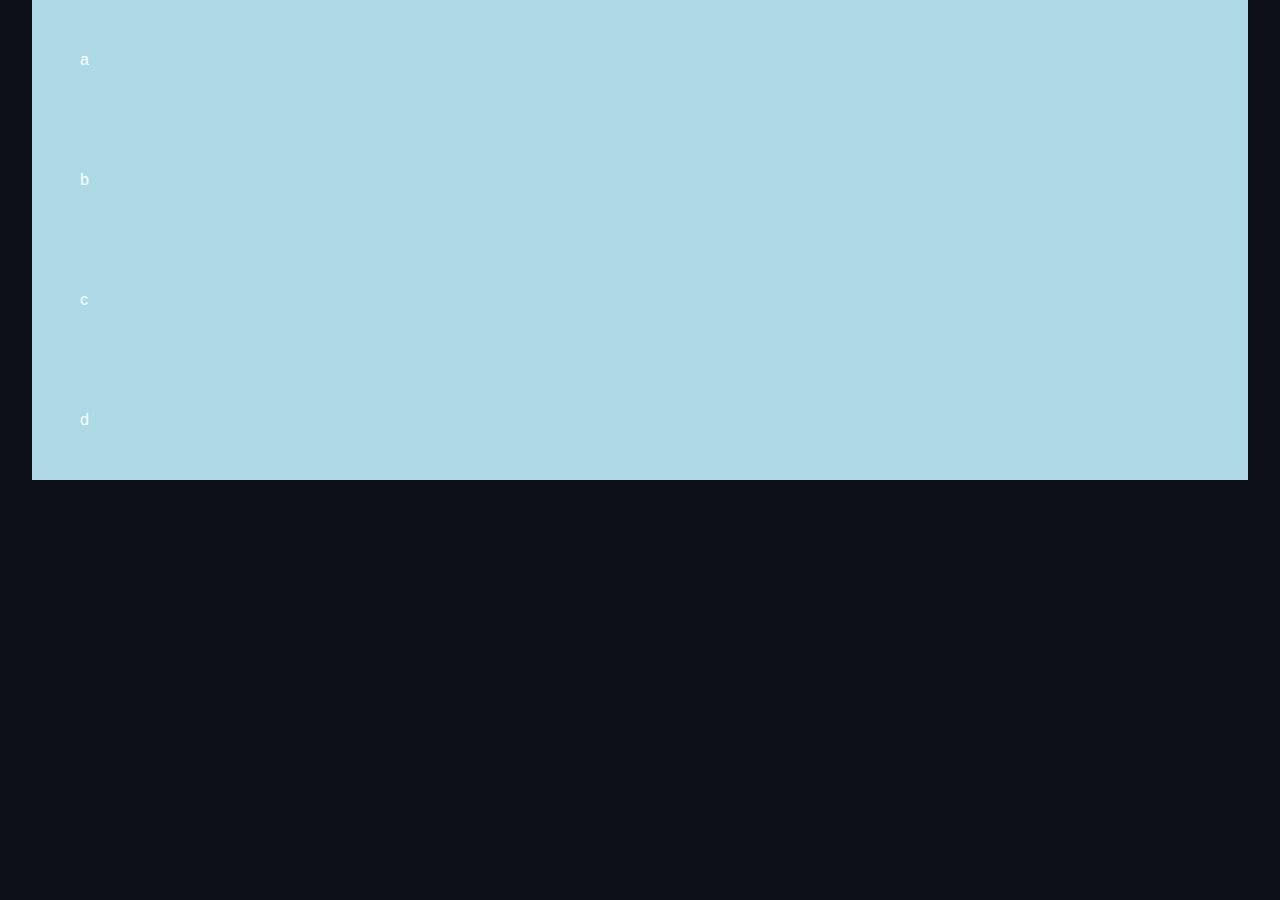
<file: index.html>
<!DOCTYPE html>
<html lang="en">
<head>
  <meta charset="UTF-8">
  <meta name="viewport" content="width=device-width, initial-scale=1.0">

  <link rel="icon" type="image/png" sizes="32x32" href="./assets/favicon-32x32.png">
  
  <link rel="stylesheet" href="index.css">
  <title>Frontend Mentor | Space tourism website</title>
</head>
<body>



          <!-- -----------------------------------------
             CHALLENGES
             Use the utility classess we created to: 
               1. Hold the content in the middle of the page
               2. Wrap the content in either a flex or grid 
               3. Try changing the gap variable without modifying the original utlitiy class
               4. Use the .sr-only class on a div and see what happens
         ------------------------------------------ -->
         
         <div class="container grid" style="--gap: 5em">
         <div class="box ">a</div>
         <div class="box">b</div>
         <div class="box">c</div>
         <div class="box">d</div>
        </div>

  <!-- 00 Home
  01 Destination
  02 Crew
  03 Technology

  So, you want to travel to
  Space
  Let’s face it; if you want to go to space, you might as well genuinely go to 
  outer space and not hover kind of on the edge of it. Well sit back, and relax 
  because we’ll give you a truly out of this world experience!

  Explore -->

</body>
</html>
</file>
<file: index.css>
/* ---------------------------- */
/* --------- UTILITIES -------- */
/* ---------------------------- */

:root {

    --clr-dark: 230 35% 7%;
    --clr-light: 231 77% 90%;
    --clr-white: 0 0% 100%;

    /* font-sizes */
    --fs-900: 9.375rem;
    --fs-800: 6.25rem;
    --fs-700: 3.5rem;
    --fs-600: 2rem;
    --fs-500: 1.75rem;
    --fs-400: 1.125rem;
    --fs-300: 1rem;
    --fs-200: 0.875rem;
    
    /* font-families */
    --ff-serif: "Bellefair", serif;
    --ff-sans-cond: "Barlow Condensed", sans-serif;
    --ff-sans-normal: "Barlow", sans-serif;
}


/* ---------------------------- */
/* --------- RESET ------------ */
/* ---------------------------- */

*,
*::before,
*::after {
    box-sizing: border-box;
}

/* Reset margins */

body,
h1,
h2,
h3,
h4,
h5,
p,
figure,
picture {
    margin: 0;
}

/* set up the body */
body {
    font-family: var(--ff-sans-normal);
    font-size: var(--ff-sans-normal);
    color: hsl(var(--clr-white));
    background-color: hsl( var(--clr-dark) );
    line-height: 1.5;
    min-height: 100vh;
}

/* make images easier to work with */
img,
picture {
    max-width: 100%;
    display: block;
}

/* make forms elements easier to work with */
input,
button,
textarea,
select {
    font: inherit;
}

/* remove animations for people who've turned them off */
@media (prefers-reduced-motion: reduce) {  
    *,
    *::before,
    *::after {
      animation-duration: 0.01ms !important;
      animation-iteration-count: 1 !important;
      transition-duration: 0.01ms !important;
      scroll-behavior: auto !important;
    }
}

/* ---------------------------- */
/* --------- UTILITIES -------- */
/* ---------------------------- */

.flex {
    display: flex;
    gap: var(--gap, 1rem);
}

.gird {
    display: grid;
    gap: var(--gap, 1rem);
}

/* ou .flow > *:where(:not(:first-child))  */
/* qui peut aussi secrire .flow > * + *  */
.flow > *:not(:first-child) {
    margin-top: 1rem;
    outline: 1px solid red;
}

.container {
    /* left and right only */
    padding: 0 2em;
    margin: auto; 
    max-width: 80rem;
}

/* screen reader only, highlight content for disabled people */
.sr-only {
    position: absolute;
    width: 1px;
    height: 1px;
    padding: 0;
    margin: -1px;
    overflow: hidden;
    clip: rect(0, 0, 0, 0);
    white-space: nowrap; /* added line */
    border: 0;
  }

  .box {
    background: lightblue;
    padding: 3rem;
}

.call-to-action {
    --gap: 5rem;
    background: pink;
    padding: 2rem;
    border-radius: 1rem;
}

/* colors */

.bg-dark { background-color: hsl( var(--clr-dark) );}
.bg-accent { background-color: hsl( var(--clr-light) );}
.bg-white { background-color: hsl( var(--clr-white) );}

.text-dark { color: hsl( var(--clr-dark) );}
.text-accent { color: hsl( var(--clr-accent) );}
.text-white { color: hsl( var(--clr-white) );}

.example-component {
    background-color: hsl( var(--clr-light) / 0.2);
}

/* typography */

.ff-serif { font-family: var(--ff-serif); } 
.ff-sans-cond { font-family: var(--ff-sans-cond); } 
.ff-sans-normal { font-family: var(--ff-sans-normal); } 

.letter-spacing-1 { letter-spacing: 4.75px; } 
.letter-spacing-2 { letter-spacing: 2.7px; } 
.letter-spacing-3 { letter-spacing: 2.35px; } 

.uppercase { text-transform: uppercase; }

.fs-900 { font-size: var(--fs-900); }
.fs-800 { font-size: var(--fs-800); }
.fs-700 { font-size: var(--fs-700); }
.fs-600 { font-size: var(--fs-600); }
.fs-500 { font-size: var(--fs-500); }
.fs-400 { font-size: var(--fs-400); }
.fs-300 { font-size: var(--fs-300); }
.fs-200 { font-size: var(--fs-200); }


.fs-900,
.fs-800,
.fs-700,
.fs-600 {
    line-height: 1.1;
}

.numbered-title {
    font-family: var(--ff-sans-cond);
    font-size: var(--fs-500);
    text-transform: uppercase;
    letter-spacing: 4.72px;
}

.numbered-title span {
    margin-right: .5em;
    font-weight: 700;
    color: hsl( var(--clr-white) / .25);
}
</file>
